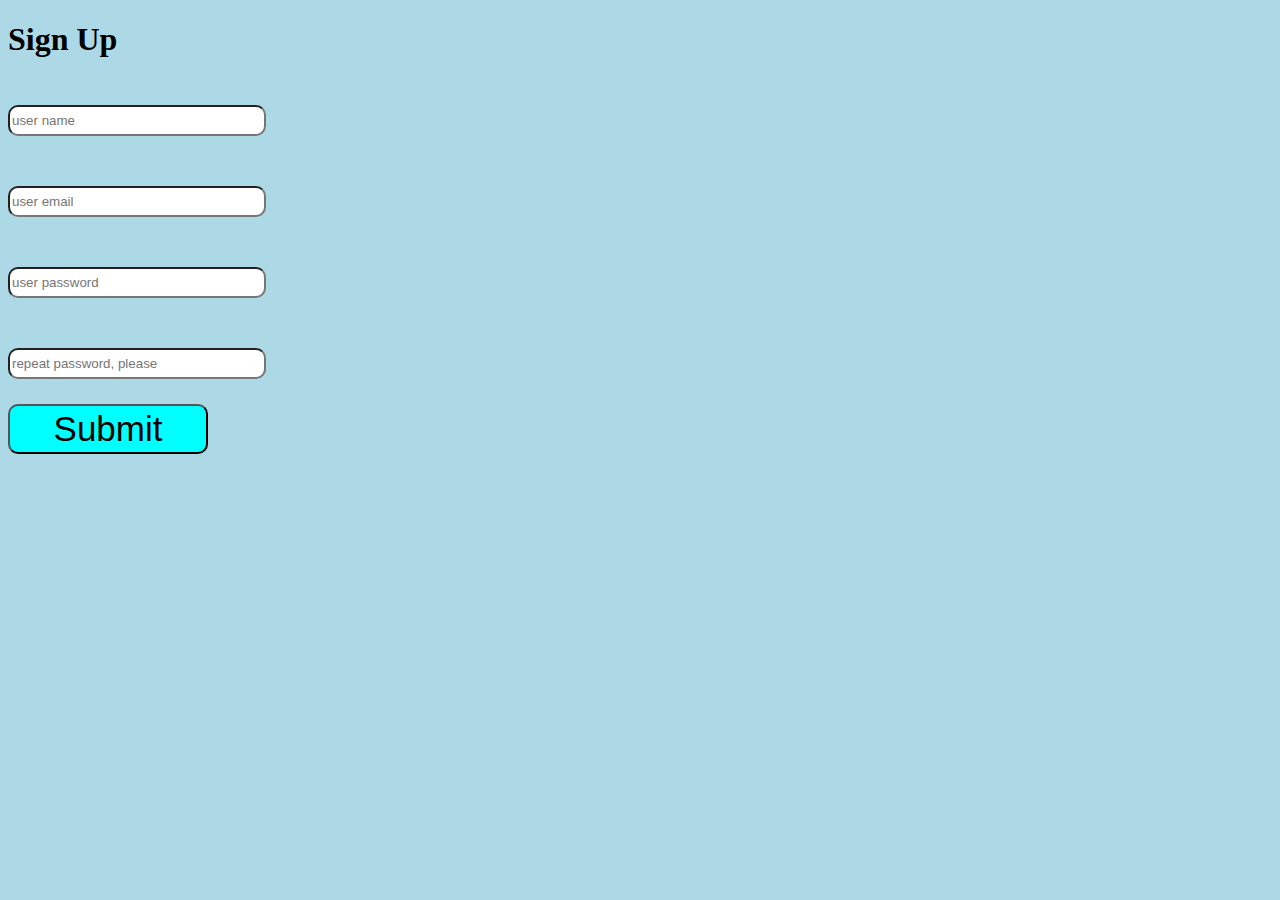
<file: forma/forma.html>
<!DOCTYPE html>
<html lang="en">
  <head>
    <meta charset="UTF-8" />
    <meta name="viewport" content="width=device-width, initial-scale=1.0" />
    <link rel="stylesheet" href="styles.css" />
    <title>Document</title>
  </head>
  <body>
    <div id="root">
      <h1>Sign Up</h1>
      <h2></h2>
      <form action="" class="js-form">
        <input type="text" name="name" placeholder="user name" /><br />
        <input type="text" name="email" placeholder="user email" /><br />
        <input type="text" name="password" placeholder="user password" /><br />
        <input
          type="text"
          name="rePassword"
          placeholder="repeat password, please"
        /><br />
        <button type="submit" class="submit">Submit</button>
      </form>
    </div>
    <script src="forma.js" type="module"></script>
  </body>
</html>
</file>
<file: forma/styles.css>
body {
  background-color: lightblue;
}
input {
  margin: 25px auto;
  border-radius: 10px;
  color: darkblue;
  height: 25px;
  min-width: 250px;
}
button {
  border-radius: 10px;
  width: 200px;
  height: 50px;
  background-color: aqua;
  cursor: pointer;
  font-size: 35px;
}
</file>
